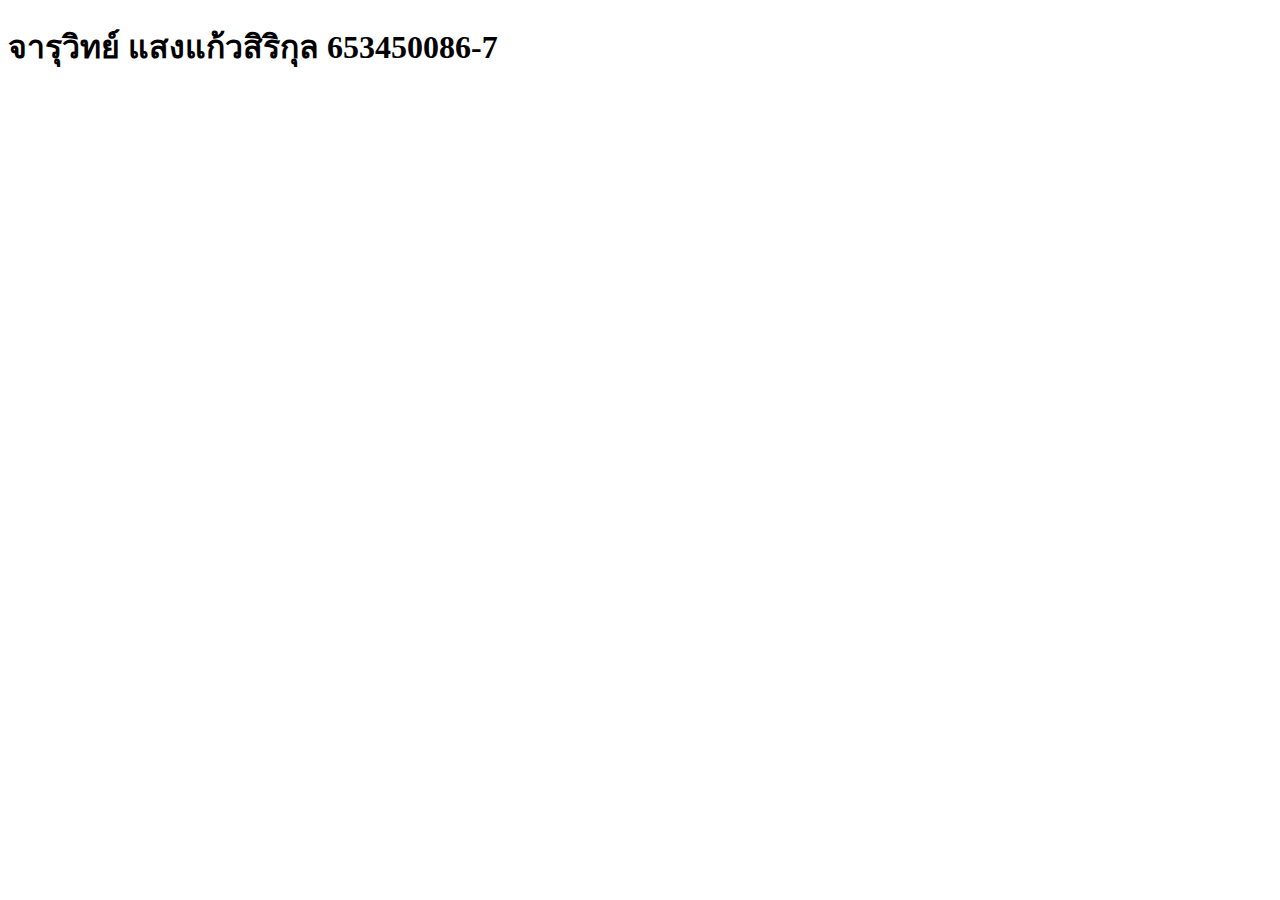
<file: index.html>
<!DOCTYPE html>
<html lang="en">
<head>
    <meta charset="UTF-8">
    <meta name="viewport" content="width=device-width, initial-scale=1.0">
    <title>Document</title>
</head>
<body>
    <h1>จารุวิทย์ แสงแก้วสิริกุล 653450086-7</h1>
</body>
</html>
</file>
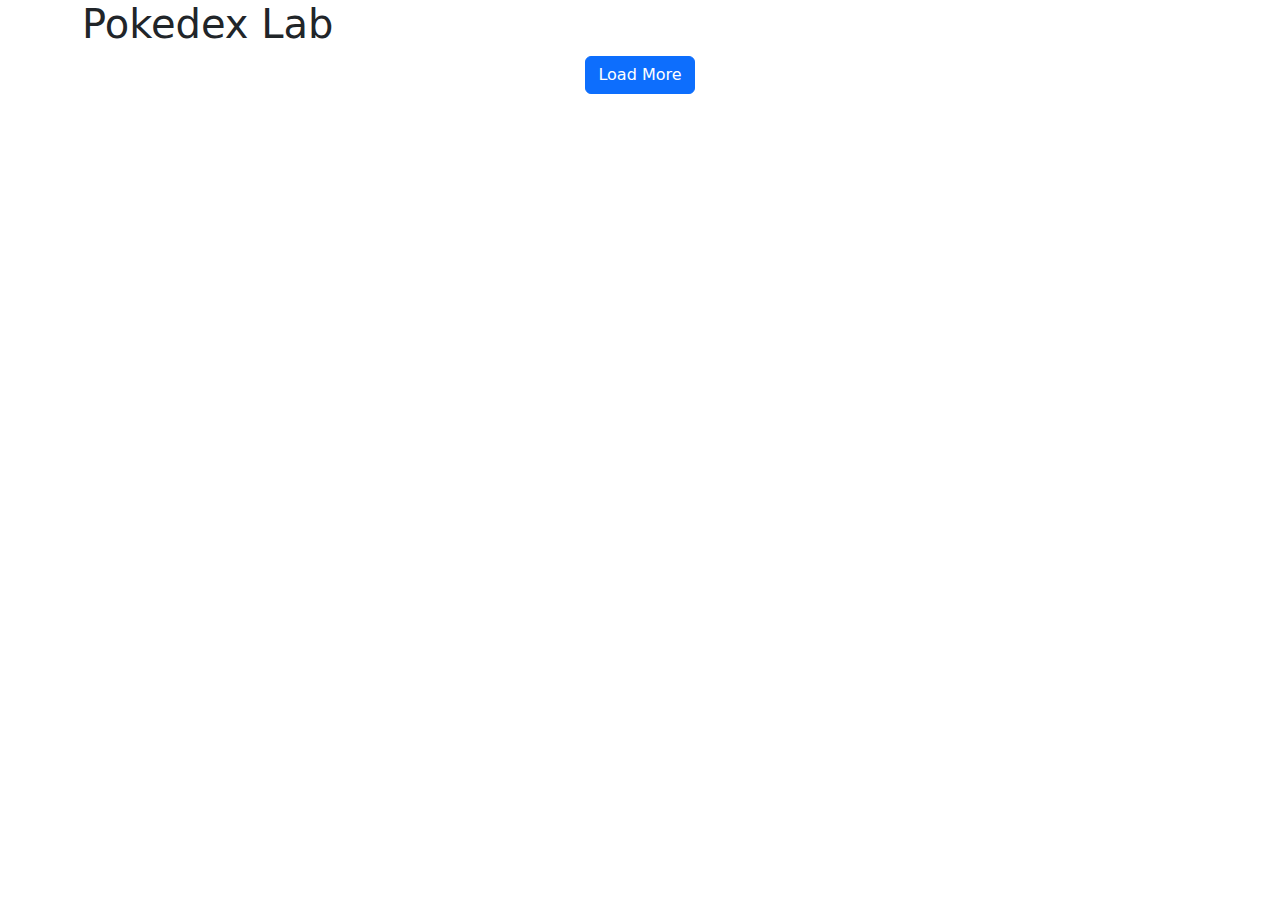
<file: pokedex/index.html>
<html>
  <head>
    <meta charset="utf-8" />
    <meta name="viewport" content="width=device-width, initial-scale=1" />
    <title>Bootstrap demo</title>
    <link
      href="https://cdn.jsdelivr.net/npm/bootstrap@5.3.3/dist/css/bootstrap.min.css"
      rel="stylesheet"
      integrity="sha384-QWTKZyjpPEjISv5WaRU9OFeRpok6YctnYmDr5pNlyT2bRjXh0JMhjY6hW+ALEwIH"
      crossorigin="anonymous"
    />
    <style>
      .card {
        margin-bottom: 1rem;
      }
    </style>
  </head>
  <body>
    <div class="container">
      <h1>Pokedex Lab</h1>
      <div id="name" class="row"></div>
      <div class="text-center">
        <button id="load-more" class="btn btn-primary">Load More</button>
      </div>
    </div>
    <script>
      let offset = 0;
      const limit = 20;

      function fetchPokemon() {
        fetch(`https://pokeapi.co/api/v2/pokemon?offset=${offset}&limit=${limit}`)
          .then((res) => res.json())
          .then((data) => {
            const datas = data.results;
            const ele = document.getElementById("name");
            datas.forEach((element, index) => {
              const name = element.name;
              const count = offset + index + 1;

              fetch(element.url)
                .then((res) => res.json())
                .then((pokemonData) => {
                  const height = pokemonData.height;
                  const weight = pokemonData.weight;

                  ele.innerHTML +=
                    `<div class='col-3'>
                      <a href='details/index.html?name=${name}'>
                        <div class='card'>
                          <img class='card-img-top' src='https://raw.githubusercontent.com/PokeAPI/sprites/master/sprites/pokemon/${count}.png'>
                          <div class='card-body'>
                            ${name}
                            <p class='card-text'>Height: ${height / 10} m</p>
                            <p class='card-text'>Weight: ${weight / 10} kg</p>
                          </div>
                        </div>
                      </a>
                    </div>`;
                })
                .catch((err) => console.error(err));
            });
            offset += limit;
          })
          .catch((err) => console.error(err));
      }

      document.getElementById("load-more").addEventListener("click", fetchPokemon);
      fetchPokemon();
    </script>
    <script
      src="https://cdn.jsdelivr.net/npm/bootstrap@5.3.3/dist/js/bootstrap.bundle.min.js"
      integrity="sha384-YvpcrYf0tY3lHB60NNkmXc5s9fDVZLESaAA55NDzOxhy9GkcIdslK1eN7N6jIeHz"
      crossorigin="anonymous"
    ></script>
  </body>
</html>
</file>
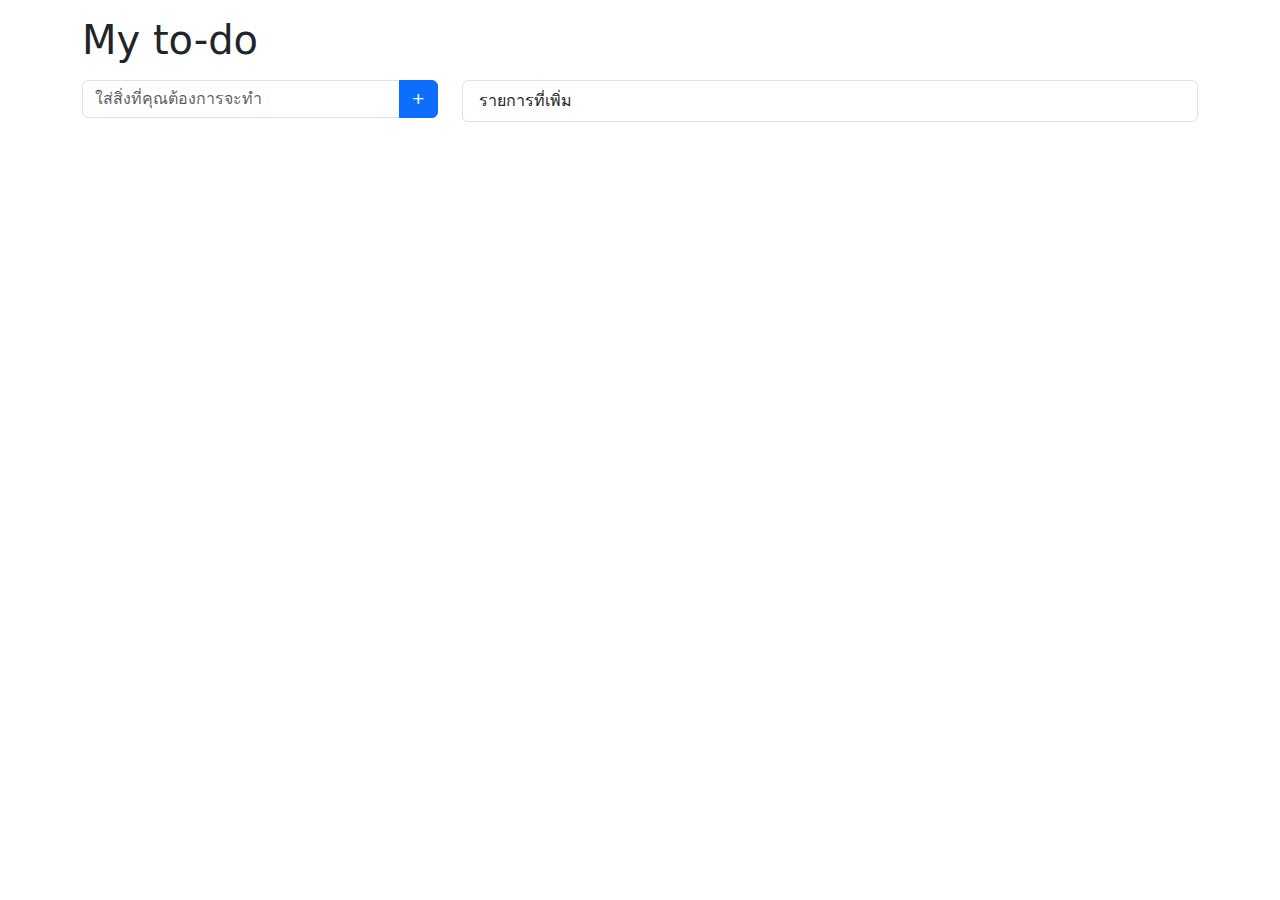
<file: js-todo.html>
<html lang="en">
  <head>
    <meta charset="utf-8" />
    <meta name="viewport" content="width=device-width, initial-scale=1" />
    <title>Bootstrap demo</title>
    <link
      href="https://cdn.jsdelivr.net/npm/bootstrap@5.3.3/dist/css/bootstrap.min.css"
      rel="stylesheet"
      integrity="sha384-QWTKZyjpPEjISv5WaRU9OFeRpok6YctnYmDr5pNlyT2bRjXh0JMhjY6hW+ALEwIH"
      crossorigin="anonymous"
    />
  </head>
  <body>
    <script>
      function addtodo() {
        const inputValue = document.getElementById("input").value;
        document.getElementById("input").value= "";
        //create new element <li>
        let newElement = document.createElement("li"); //<li></li>
        newElement.classList.add("list-group-item"); //<li class="list-group-item"></li>
        
        let newTxtElement = document.createTextNode(inputValue); //create Text
        newElement.appendChild(newTxtElement); //<li>Text</li> 
        
        //ลบ
        let deleteButton = document.createElement("button");
        deleteButton.className = "btn btn-danger btn-sm float-end";
        deleteButton.innerHTML = "ลบ";
        deleteButton.addEventListener("click", function() {
        newElement.remove();
        });



        newElement.appendChild(deleteButton);
    

        let listElement = document.getElementById("listtodo");
        listElement.appendChild(newElement);
        
      }
    </script>
    <div class="container">
      <h1 class="my-3">My to-do</h1>
      <div class="row">
        <div class="col col-md-4 col-sm-12">
          <div class="input-group mb-3">
            <input
              id="input"
              type="text"
              class="form-control"
              placeholder="ใส่สิ่งที่คุณต้องการจะทำ"
              aria-label="todo name"
              aria-describedby="button-add"
            />
            <button
              class="btn btn-primary"
              type="button"
              id="button-add"
              onclick="addtodo()"
            >
              +
            </button>
          </div>
        </div>
        <div class="col col-md-8 col-sm-12">
          <ul class="list-group" id="listtodo">
            <li class="list-group-item">รายการที่เพิ่ม</li>
          </ul>
        </div>
      </div>
    </div>
    <script
      src="https://cdn.jsdelivr.net/npm/bootstrap@5.3.3/dist/js/bootstrap.bundle.min.js"
      integrity="sha384-YvpcrYf0tY3lHB60NNkmXc5s9fDVZLESaAA55NDzOxhy9GkcIdslK1eN7N6jIeHz"
      crossorigin="anonymous"
    ></script>
  </body>
</html>
</file>
